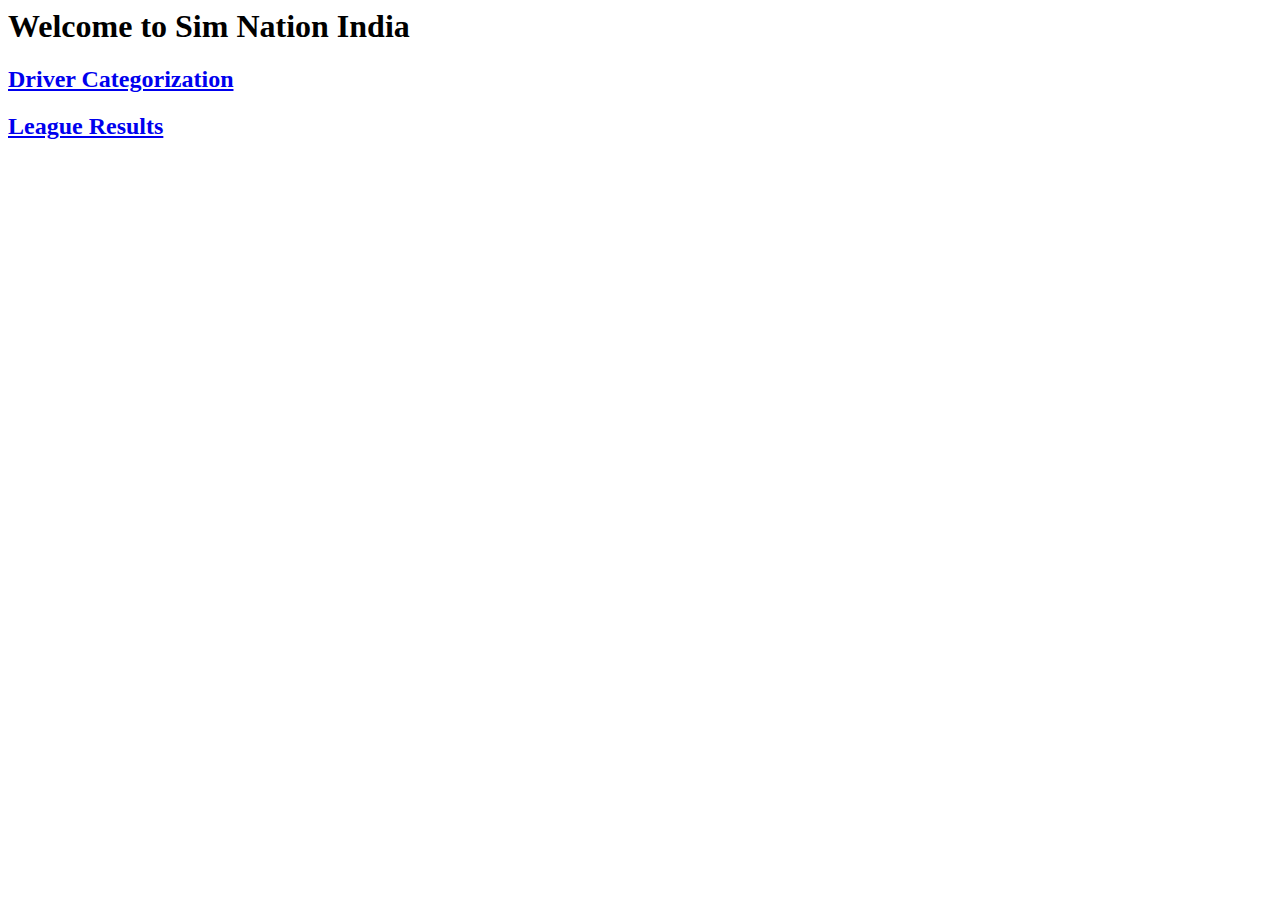
<file: docs/index.html>
<html>
    <head>
        <title>Sim Nation India</title>
    </head>
    <body>
        <h1>Welcome to Sim Nation India</h1>
        <h2> <a href="driver_categorization/driver_categorization.html"> Driver Categorization </a></h2>
        <h2> <a href="league_results/league_results.html"> League Results </a></h2>
    </body>
</html>
</file>
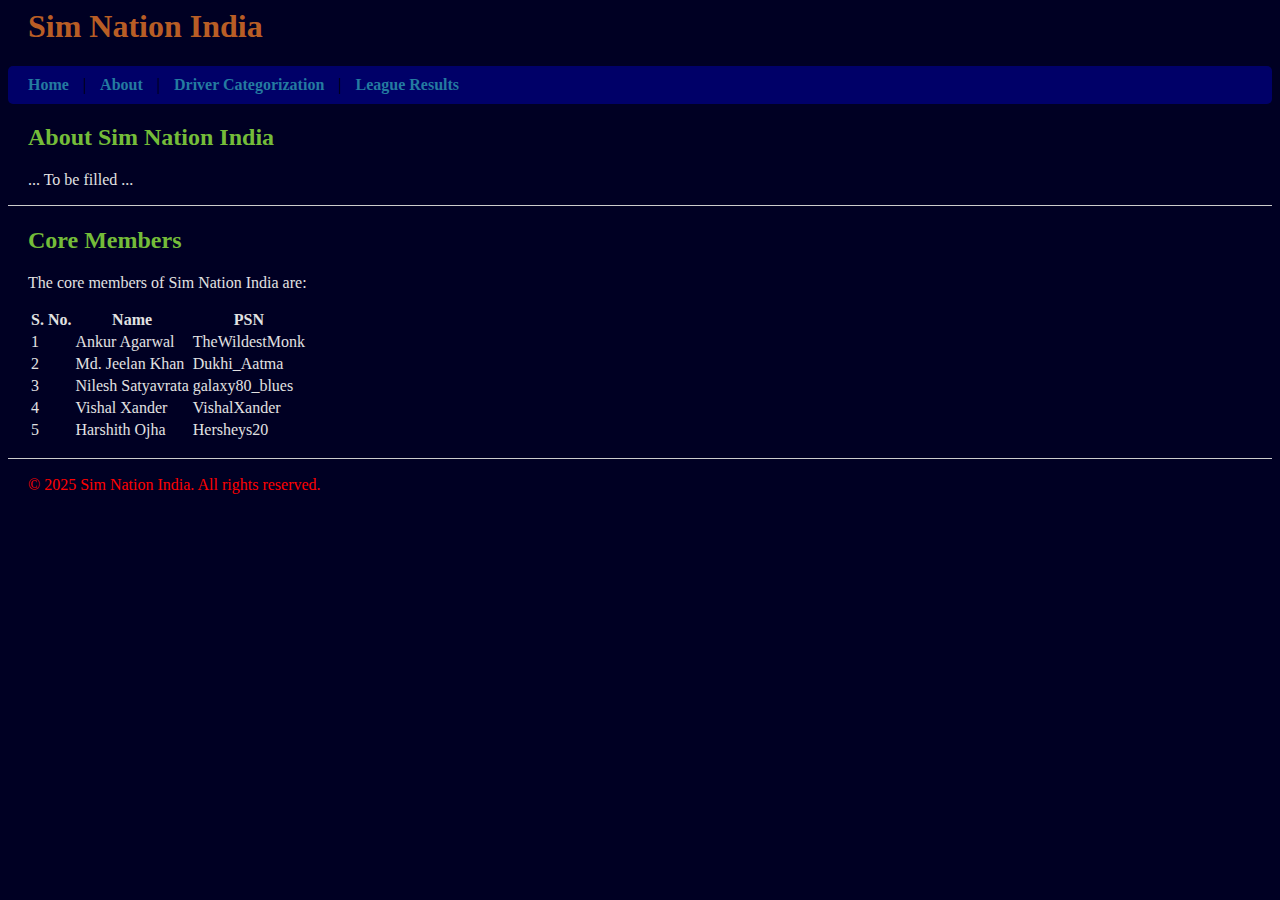
<file: docs/about.html>
<html>
	<head>
		<title>Sim Nation India</title>
		<link rel="stylesheet" href="styles/main.css">
	</head>
	<body>
	<header>
		<h1>Sim Nation India</h1>
		<nav>
		<a href="index.html">Home</a> |
		<a href="about.html">About</a> | 
		<a href="driver_categorization/driver_categorization.html">Driver Categorization</a> |
		<a href="league_results/league_results.html">League Results</a>
		</nav>
	</header>
		<h2> About Sim Nation India </h2>
		<p> ... To be filled ... </p>

		<hr>

		<h2> Core Members </h2>
		<p> The core members of Sim Nation India are:</p>
		<table>
			<tr><th>S. No.</th><th>Name</th><th>PSN</th></tr>
			<tr><td>1</td><td>Ankur Agarwal</td><td>TheWildestMonk</td></tr>
			<tr><td>2</td><td>Md. Jeelan Khan</td><td>Dukhi_Aatma</td></tr>
			<tr><td>3</td><td>Nilesh Satyavrata</td><td>galaxy80_blues</td></tr>
			<tr><td>4</td><td>Vishal Xander</td><td>VishalXander</td></tr>
			<tr><td>5</td><td>Harshith Ojha</td><td>Hersheys20</td></tr>
		</table>
	</body>
	<hr>
	<footer>
		<p>&copy; 2025 Sim Nation India. All rights reserved.</p>
	</footer>
</html>
</file>
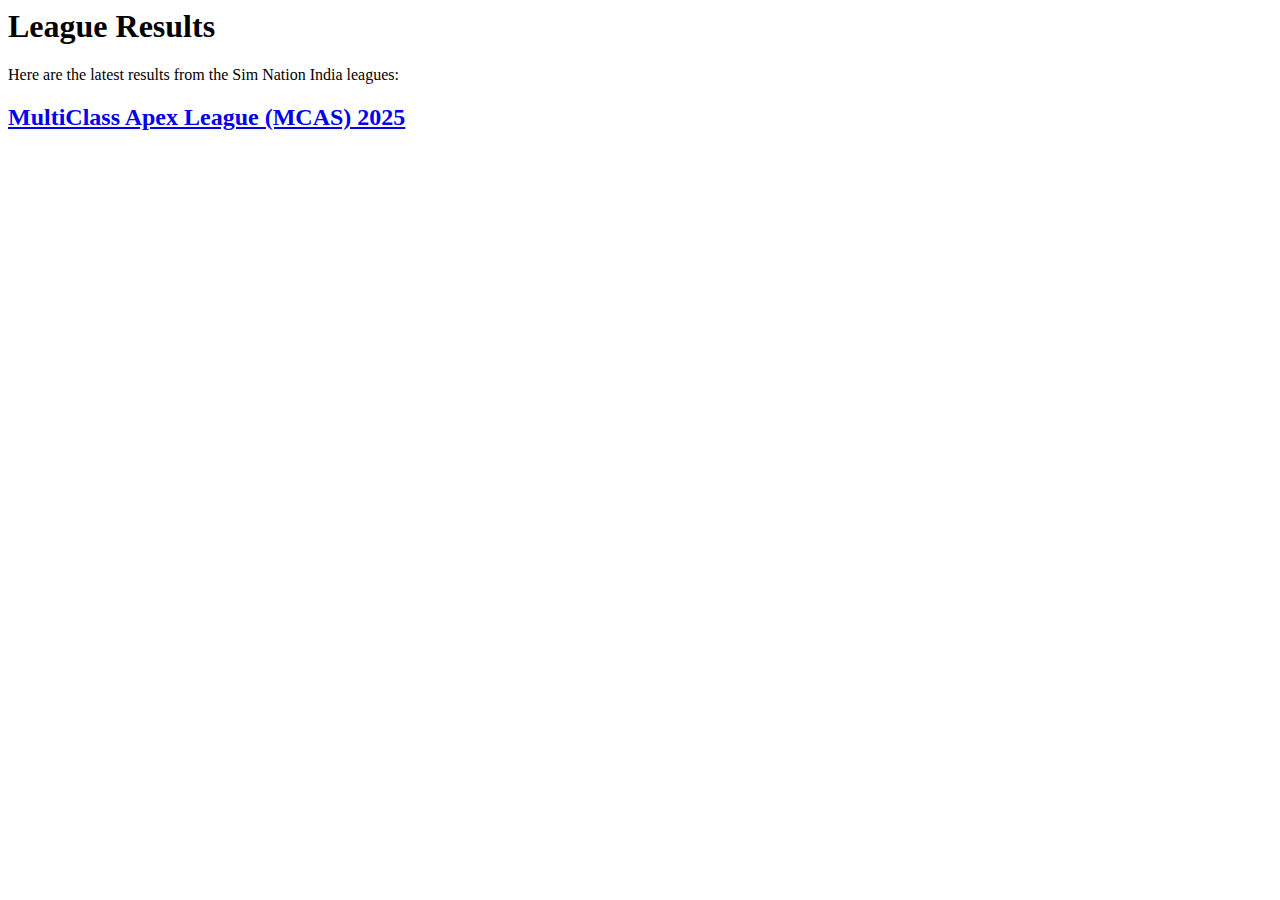
<file: docs/league_results/league_results.html>
<html>
    <head>
        <title>League Results - Sim Nation India</title>
    </head>
    <body>
        <h1>League Results</h1>
        <p>Here are the latest results from the Sim Nation India leagues:</p>

        <h2><a href="2025/MCAS/mcas.html">MultiClass Apex League (MCAS) 2025</a></h2>
    </body>
</html>
</file>
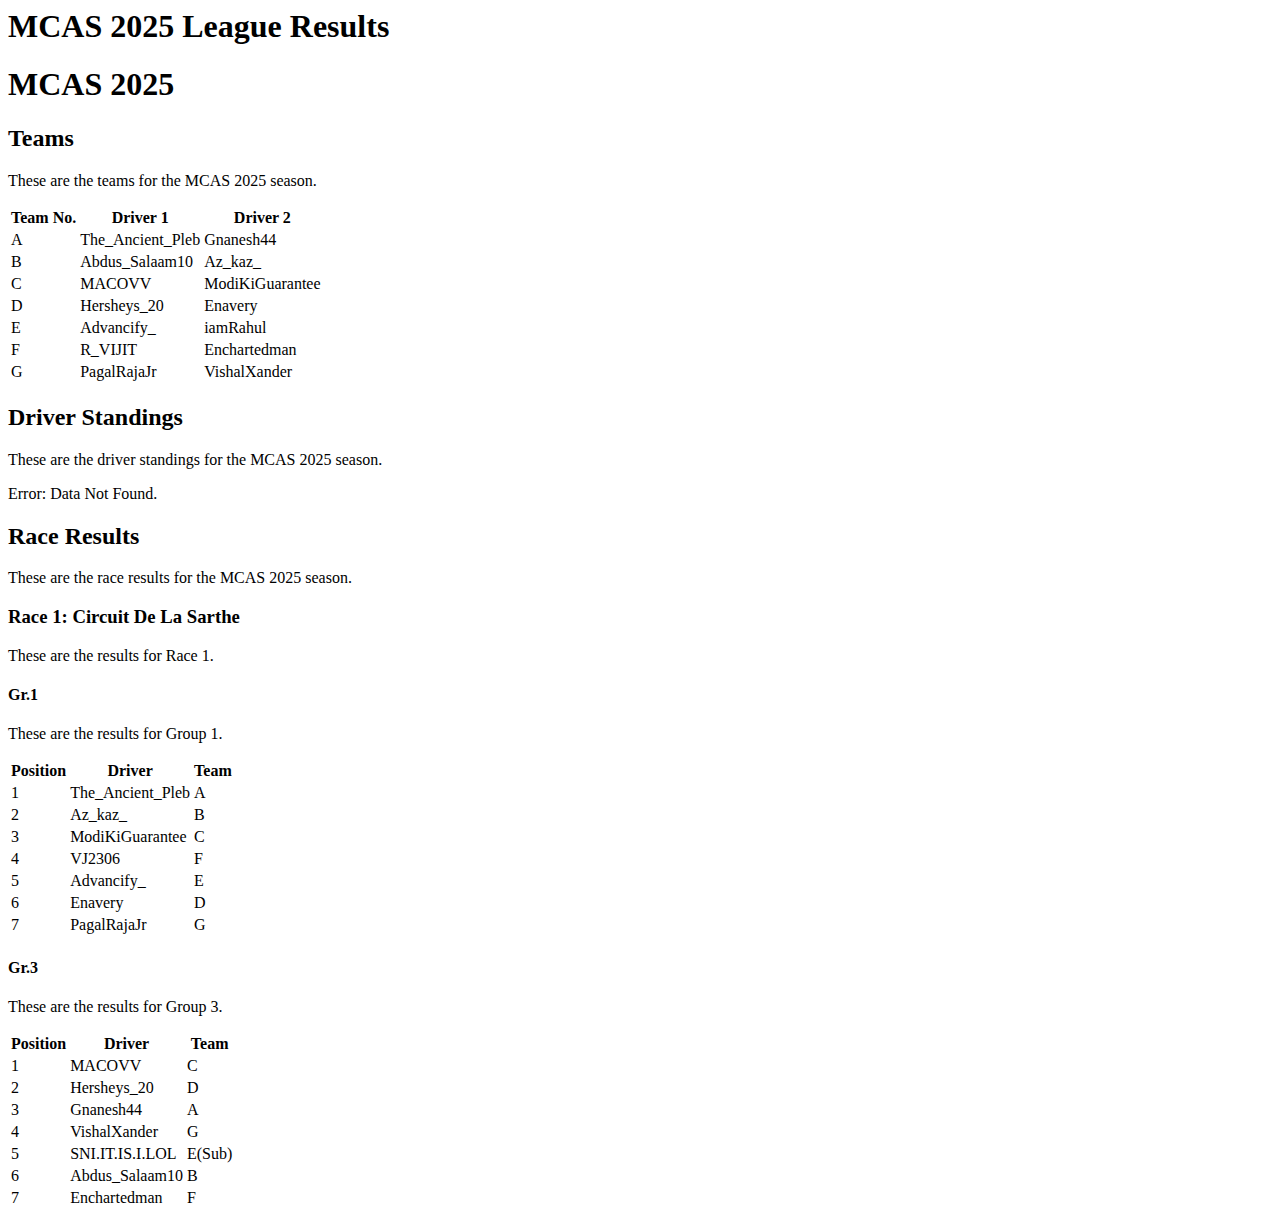
<file: docs/league_results/2025/MCAS/mcas.html>
<html><body>
<h1>MCAS 2025 League Results</h1>
<h1>MCAS 2025</h1>
<h2>Teams</h2>
<p>These are the teams for the MCAS 2025 season.</p>
<table>
<tr><th>Team No.</th><th>Driver 1</th><th>Driver 2</th></tr>
<tr><td>A</td><td>The_Ancient_Pleb</td><td>Gnanesh44</td></tr>
<tr><td>B</td><td>Abdus_Salaam10</td><td>Az_kaz_</td></tr>
<tr><td>C</td><td>MACOVV</td><td>ModiKiGuarantee</td></tr>
<tr><td>D</td><td>Hersheys_20</td><td>Enavery</td></tr>
<tr><td>E</td><td>Advancify_</td><td>iamRahul</td></tr>
<tr><td>F</td><td>R_VIJIT</td><td>Enchartedman</td></tr>
<tr><td>G</td><td>PagalRajaJr</td><td>VishalXander</td></tr>
</table>
<h2>Driver Standings</h2>
<p>These are the driver standings for the MCAS 2025 season.</p>
<p>Error: Data Not Found.</p>
<h2>Race Results</h2>
<p>These are the race results for the MCAS 2025 season.</p>
<h3>Race 1: Circuit De La Sarthe</h3>
<p>These are the results for Race 1.</p>
<h4>Gr.1</h4>
<p>These are the results for Group 1.</p>
<table>
<tr><th>Position</th><th>Driver</th><th>Team</th></tr>
<tr><td>1</td><td>The_Ancient_Pleb</td><td>A</td></tr>
<tr><td>2</td><td>Az_kaz_</td><td>B</td></tr>
<tr><td>3</td><td>ModiKiGuarantee</td><td>C</td></tr>
<tr><td>4</td><td>VJ2306</td><td>F</td></tr>
<tr><td>5</td><td>Advancify_</td><td>E</td></tr>
<tr><td>6</td><td>Enavery</td><td>D</td></tr>
<tr><td>7</td><td>PagalRajaJr</td><td>G</td></tr>
</table>
<h4>Gr.3</h4>
<p>These are the results for Group 3.</p>
<table>
<tr><th>Position</th><th>Driver</th><th>Team</th></tr>
<tr><td>1</td><td>MACOVV</td><td>C</td></tr>
<tr><td>2</td><td>Hersheys_20</td><td>D</td></tr>
<tr><td>3</td><td>Gnanesh44</td><td>A</td></tr>
<tr><td>4</td><td>VishalXander</td><td>G</td></tr>
<tr><td>5</td><td>SNI.IT.IS.I.LOL</td><td>E(Sub)</td></tr>
<tr><td>6</td><td>Abdus_Salaam10</td><td>B</td></tr>
<tr><td>7</td><td>Enchartedman</td><td>F</td></tr>
</table>
</body></html>
</file>
<file: docs/styles/main.css>
body {
	background-color: rgb(0, 0, 35);
}

h1 {
	color: rgb(184, 93, 37);
	margin-left: 20px;
}

h2 {
	color: rgb(116, 188, 57);
	margin-left: 20px;
	text-decoration: none;
}

h2 a {
	color: rgb(116, 188, 57);
	text-decoration: none;
}

h2 a:hover {
	text-decoration: underline;
}

nav {
	background-color: rgba(0, 0, 150, 0.6);
	padding: 10px;
	border-radius: 5px;
	margin-bottom: 20px;
}

nav a {
	color: rgb(36, 123, 160);
	text-decoration: none;
	margin: 0 10px;
	font-weight: bold;
}

nav a:hover {
	color: #e2e2e2;
	text-decoration: underline;
}

p {
	color: #e2e2e2;
	margin-left: 20px;
}

p a {
	color: rgb(36, 123, 160);
	text-decoration: none;
}

p a:hover {
	color: rgb(116, 188, 57);
	text-decoration: underline;
}

ul li {
	color: red;
	margin-left: 20px;
}

table {
	color: #e2e2e2;
	margin-left: 20px;
	border: none;
}

footer p {
	color: red;
	margin-right: 20px;
	size: 8px
}


/*! HTML5 Boilerplate v9.0.0-RC1 | MIT License | https://html5boilerplate.com/ */

/* main.css 3.0.0 | MIT License | https://github.com/h5bp/main.css#readme */
/*
 * What follows is the result of much research on cross-browser styling.
 * Credit left inline and big thanks to Nicolas Gallagher, Jonathan Neal,
 * Kroc Camen, and the H5BP dev community and team.
 */

/* ==========================================================================
   Base styles: opinionated defaults
   ========================================================================== */

/*
 * Remove text-shadow in selection highlight:
 * https://twitter.com/miketaylr/status/12228805301
 *
 * Customize the background color to match your design.
 */

::-moz-selection {
  background: #b3d4fc;
  text-shadow: none;
}

::selection {
  background: #b3d4fc;
  text-shadow: none;
}

/*
 * A better looking default horizontal rule
 */

hr {
  display: block;
  height: 1px;
  border: 0;
  border-top: 1px solid #ccc;
  margin: 1em 0;
  padding: 0;
}

/*
 * Remove the gap between audio, canvas, iframes,
 * images, videos and the bottom of their containers:
 * https://github.com/h5bp/html5-boilerplate/issues/440
 */

audio,
canvas,
iframe,
img,
svg,
video {
  vertical-align: middle;
}

/*
 * Remove default fieldset styles.
 */

fieldset {
  border: 0;
  margin: 0;
  padding: 0;
}

/*
 * Allow only vertical resizing of textareas.
 */

textarea {
  resize: vertical;
}

/* ==========================================================================
   Author's custom styles
   ========================================================================== */

/* ==========================================================================
   Helper classes
   ========================================================================== */

/*
 * Hide visually and from screen readers
 */

.hidden,
[hidden] {
  display: none !important;
}

/*
 * Hide only visually, but have it available for screen readers:
 * https://snook.ca/archives/html_and_css/hiding-content-for-accessibility
 *
 * 1. For long content, line feeds are not interpreted as spaces and small width
 *    causes content to wrap 1 word per line:
 *    https://medium.com/@jessebeach/beware-smushed-off-screen-accessible-text-5952a4c2cbfe
 */

.visually-hidden {
  border: 0;
  clip: rect(0, 0, 0, 0);
  height: 1px;
  margin: -1px;
  overflow: hidden;
  padding: 0;
  position: absolute;
  white-space: nowrap;
  width: 1px;
  /* 1 */
}

/*
 * Extends the .visually-hidden class to allow the element
 * to be focusable when navigated to via the keyboard:
 * https://www.drupal.org/node/897638
 */

.visually-hidden.focusable:active,
.visually-hidden.focusable:focus {
  clip: auto;
  height: auto;
  margin: 0;
  overflow: visible;
  position: static;
  white-space: inherit;
  width: auto;
}

/*
 * Hide visually and from screen readers, but maintain layout
 */

.invisible {
  visibility: hidden;
}

/*
 * Clearfix: contain floats
 *
 * The use of `table` rather than `block` is only necessary if using
 * `::before` to contain the top-margins of child elements.
 */

.clearfix::before,
.clearfix::after {
  content: "";
  display: table;
}

.clearfix::after {
  clear: both;
}

/* ==========================================================================
   EXAMPLE Media Queries for Responsive Design.
   These examples override the primary ('mobile first') styles.
   Modify as content requires.
   ========================================================================== */

@media only screen and (min-width: 35em) {
  /* Style adjustments for viewports that meet the condition */
}

@media print,
  (-webkit-min-device-pixel-ratio: 1.25),
  (min-resolution: 1.25dppx),
  (min-resolution: 120dpi) {
  /* Style adjustments for high resolution devices */
}
</file>
